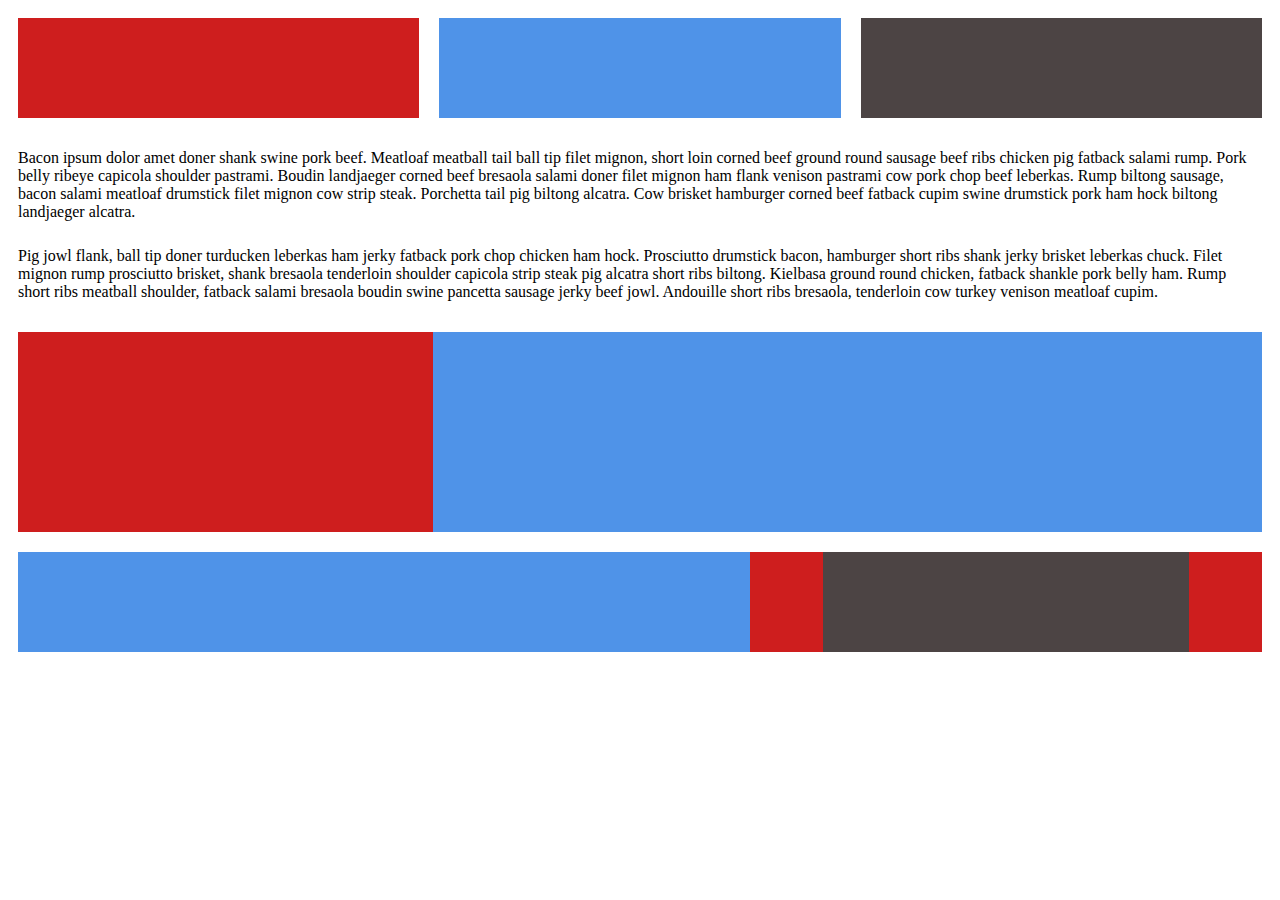
<file: first/index.html>
<!DOCTYPE html>
<html>
<head>
	<link rel="stylesheet" type="text/css" href="style.css">
</head>
<body>
	<div class="parent1">
		<div class="top-box" id="red"></div>
		<div class="top-box" id="blue"></div>
		<div class="top-box" id="gray"></div>
	</div>
		<p>Bacon ipsum dolor amet doner shank swine pork beef. Meatloaf meatball tail ball tip filet mignon, short loin corned beef ground round sausage beef ribs chicken pig fatback salami rump. Pork belly ribeye capicola shoulder pastrami. Boudin landjaeger corned beef bresaola salami doner filet mignon ham flank venison pastrami cow pork chop beef leberkas. Rump biltong sausage, bacon salami meatloaf drumstick filet mignon cow strip steak. Porchetta tail pig biltong alcatra. Cow brisket hamburger corned beef fatback cupim swine drumstick pork ham hock biltong landjaeger alcatra.
		</p>

		<p>Pig jowl flank, ball tip doner turducken leberkas ham jerky fatback pork chop chicken ham hock. Prosciutto drumstick bacon, hamburger short ribs shank jerky brisket leberkas chuck. Filet mignon rump prosciutto brisket, shank bresaola tenderloin shoulder capicola strip steak pig alcatra short ribs biltong. Kielbasa ground round chicken, fatback shankle pork belly ham. Rump short ribs meatball shoulder, fatback salami bresaola boudin swine pancetta sausage jerky beef jowl. Andouille short ribs bresaola, tenderloin cow turkey venison meatloaf cupim.
		</p>		
	<div class="parent2">
		<div class="middle-box" id="one"></div>
		<div class="middle-box" id="two"></div>
	</div>

	<div class="parent3">
		<div class="bottom-box" id="last-blue"></div>
		<div class="bottom-box" id="last-red"></div>
		<div class="bottom-box" id="last-gray"></div>
		<div class="bottom-box" id="last-red"></div>
	</div>
</body>
</html>
</file>
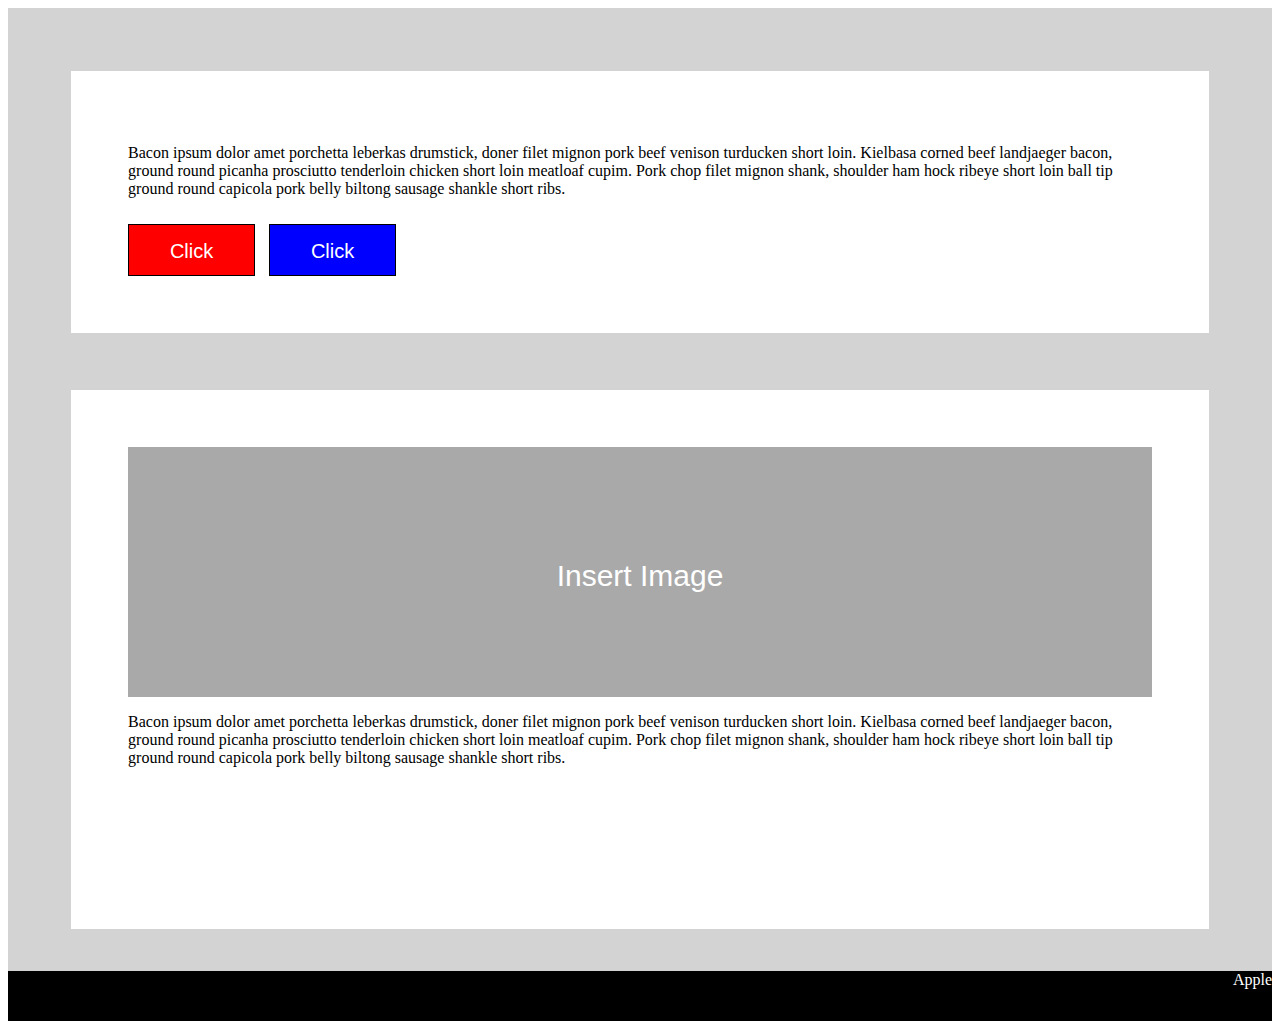
<file: second/index.html>
<!DOCTYPE html>
<html>
<head>
	<link rel="stylesheet" type="text/css" href="style.css">
</head>
<body>
	<div class="background">
		<div class="top-white-box">
			<p>
				Bacon ipsum dolor amet porchetta leberkas drumstick, doner filet mignon pork beef venison turducken short loin. Kielbasa corned beef landjaeger bacon, ground round picanha prosciutto tenderloin chicken short loin meatloaf cupim. Pork chop filet mignon shank, shoulder ham hock ribeye short loin ball tip ground round capicola pork belly biltong sausage shankle short ribs.
			</p>
			<div class="click-box-parent">
				<div class="click-box" id="red-one"> <div class="click-font">Click</div></div>
				<div class="click-box" id="blue-one"> <div class="click-font">Click</div></div>
			</div>
		</div>
		<div class="bottom-white-box">
			<div class="picture"> <div class="click-font2">Insert Image</div></div>
			<p>
				Bacon ipsum dolor amet porchetta leberkas drumstick, doner filet mignon pork beef venison turducken short loin. Kielbasa corned beef landjaeger bacon, ground round picanha prosciutto tenderloin chicken short loin meatloaf cupim. Pork chop filet mignon shank, shoulder ham hock ribeye short loin ball tip ground round capicola pork belly biltong sausage shankle short ribs.
			</p>

		</div>

	</div>
	<footer>
		<div class="links">
			<div>Apple</div>

		</div>
	</footer>
</body>
</html>
</file>
<file: first/style.css>
.parent1 {
	display: flex;
}

.top-box {
	margin: 10px;
    display: inline-block;
    height: 100px;
	width: 200px;
}

#red {
	background-color: #CE1E1E;
	flex: 1;

}

#blue {
	background-color: #4F93E8;
	flex: 1;

}

#gray{
	background-color: #4C4444;
	flex: 1;

}

p {
	padding: 5px 10px;
}

.middle-box {
	width: 200px;
	height: 400px;
	display: inline-block;
}

.parent2 {
	display: flex;
	padding: 10px;
}

#one {
	background-color: #CE1E1E;
	height: 200px;
	width: 200px;
	flex: 1;
}

#two {
	background-color: #4F93E8;
	height: 200px;
	width: 200px;
	flex: 2;
}

.parent3 {
	display: flex;
	padding: 10px;
}

.bottom-box {
	height: 100px;
	width: 200px;
}

#last-blue {
	background-color: #4F93E8;
	flex: 10;
}

#last-red {
	background-color: #CE1E1E;
	flex: 1;
}

#last-gray {
	background-color: #4C4444;
	flex: 5;
}
</file>
<file: second/style.css>
html, body {
	height: 100%;
}

.background {
	background-color: lightgray;
	height: 100%;
	padding: 5%;
	padding-bottom: 0%;
}

.top-white-box {
	background-color: white;
	padding: 5%;
}



.click-box-parent{
	position: relative;
    left: -5px;
    bottom: -5px;
}

.click-box{
	display: inline-block;
    height: 50px;
    width: 20%;
    margin: 5px;
    border: 1px solid black;
    max-width: 125px;

}

.click-font {
	position: relative;
	top:30%;
	text-align: center;
    color: white;
    font-family: arial;
    font-size: 20px;
}

#red-one {
	background-color: red;
}

#blue-one {
	background-color: blue;
}

.bottom-white-box {
	height: 425px;
	background-color: white;
	margin-top: 5%;
	padding: 5%;
}

.picture {
	background-color: darkgray;
	height: 250px;
}

.click-font2 {
	position: relative;
	top:45%;
	text-align: center;
    color: white;
    font-family: arial;
    font-size: 30px;
}

footer div{
	height: 50px;
	background-color: black;

}

.links {
	display: inline-block;
	width: 100%;
	color: white;
	text-align: right;
	position: relative;
	top: 50%;
}
</file>
